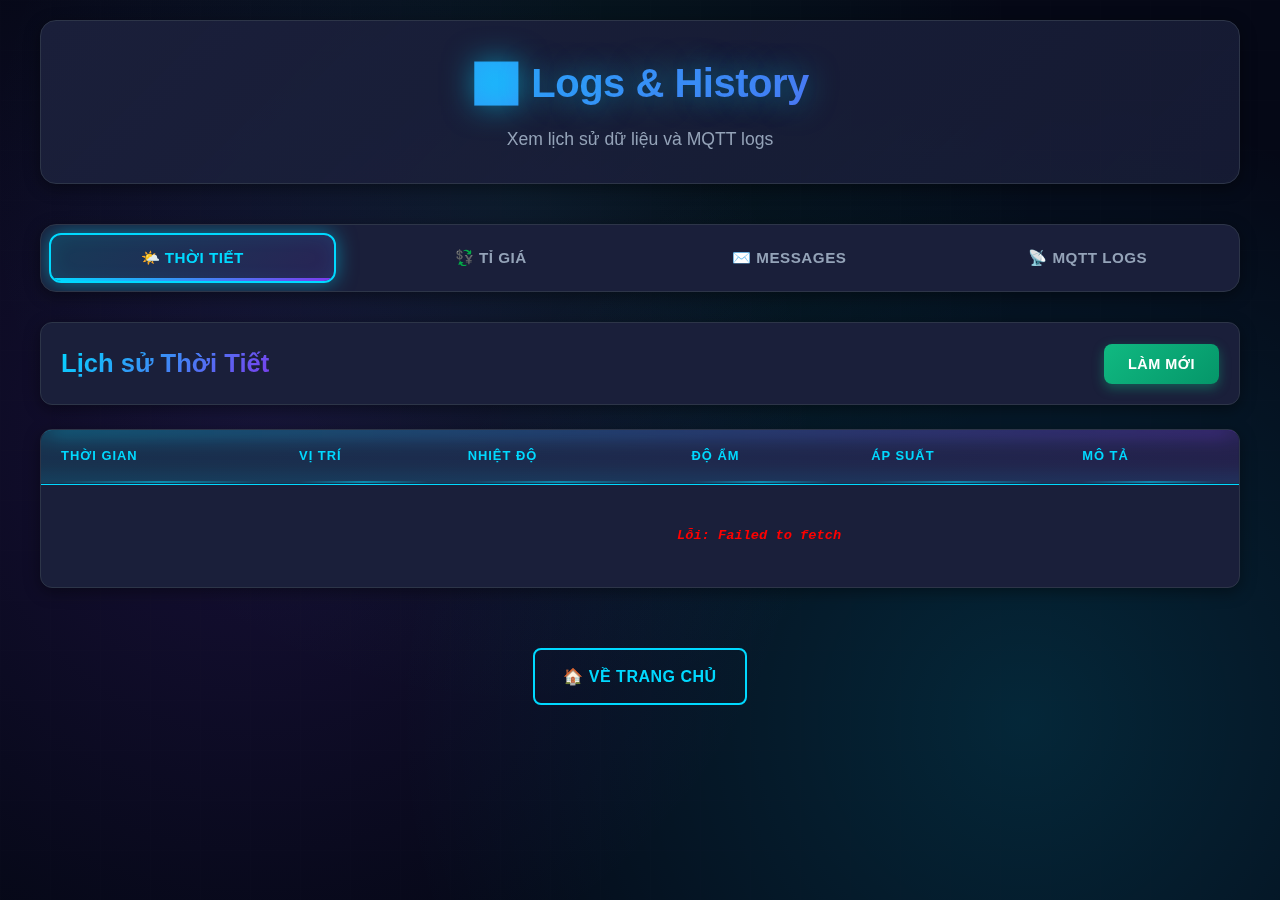
<file: logs.html>
<!DOCTYPE html>
<html lang="vi">

<head>
    <meta charset="UTF-8">
    <meta name="viewport" content="width=device-width, initial-scale=1.0">
    <title>Logs - IoT LED Matrix</title>
    <link rel="stylesheet" href="style.css">
</head>

<body>
    <div class="container">
        <header>
            <h1>📊 Logs & History</h1>
            <p class="subtitle">Xem lịch sử dữ liệu và MQTT logs</p>
        </header>

        <nav class="tabs">
            <button class="tab-btn active" data-tab="weather">🌤️ Thời Tiết</button>
            <button class="tab-btn" data-tab="exchange">💱 Tỉ Giá</button>
            <button class="tab-btn" data-tab="messages">✉️ Messages</button>
            <button class="tab-btn" data-tab="mqtt">📡 MQTT Logs</button>
        </nav>

        <main>
            <!-- Weather History Tab -->
            <div id="weatherTab" class="tab-content active">
                <div class="tab-header">
                    <h2>Lịch sử Thời Tiết</h2>
                    <button id="refreshWeatherBtn" class="btn btn-secondary">Làm mới</button>
                </div>
                <div id="weatherHistory" class="table-container">
                    <table>
                        <thead>
                            <tr>
                                <th>Thời gian</th>
                                <th>Vị trí</th>
                                <th>Nhiệt độ</th>
                                <th>Độ ẩm</th>
                                <th>Áp suất</th>
                                <th>Mô tả</th>
                            </tr>
                        </thead>
                        <tbody id="weatherTableBody">
                            <tr>
                                <td colspan="6" class="loading">Đang tải...</td>
                            </tr>
                        </tbody>
                    </table>
                </div>
            </div>

            <!-- Exchange History Tab -->
            <div id="exchangeTab" class="tab-content">
                <div class="tab-header">
                    <h2>Lịch sử Tỉ Giá</h2>
                    <button id="refreshExchangeBtn" class="btn btn-secondary">Làm mới</button>
                </div>
                <div id="exchangeHistory" class="table-container">
                    <table>
                        <thead>
                            <tr>
                                <th>Thời gian</th>
                                <th>Cặp tiền</th>
                                <th>Tỉ giá</th>
                            </tr>
                        </thead>
                        <tbody id="exchangeTableBody">
                            <tr>
                                <td colspan="3" class="loading">Đang tải...</td>
                            </tr>
                        </tbody>
                    </table>
                </div>
            </div>

            <!-- Messages History Tab -->
            <div id="messagesTab" class="tab-content">
                <div class="tab-header">
                    <h2>Lịch sử Messages</h2>
                    <button id="refreshMessagesBtn" class="btn btn-secondary">Làm mới</button>
                </div>
                <div id="messagesHistory" class="table-container">
                    <table>
                        <thead>
                            <tr>
                                <th>Thời gian</th>
                                <th>Message</th>
                                <th>Chế độ</th>
                            </tr>
                        </thead>
                        <tbody id="messagesTableBody">
                            <tr>
                                <td colspan="3" class="loading">Đang tải...</td>
                            </tr>
                        </tbody>
                    </table>
                </div>
            </div>

            <!-- MQTT Logs Tab -->
            <div id="mqttTab" class="tab-content">
                <div class="tab-header">
                    <h2>MQTT Logs</h2>
                    <div>
                        <input type="text" id="topicFilter" placeholder="Lọc theo topic...">
                        <button id="refreshLogsBtn" class="btn btn-secondary">Làm mới</button>
                        <button id="clearFrontendLogsBtn" class="btn btn-danger" title="Xóa logs frontend (localStorage)">Xóa Logs FE</button>
                    </div>
                    <p style="font-size: 0.9em; color: #666; margin-top: 5px;">
                        [FE] = Frontend logs (localStorage) | [BE] = Backend logs (API)
                    </p>
                </div>
                <div id="mqttLogs" class="table-container">
                    <table>
                        <thead>
                            <tr>
                                <th>Thời gian</th>
                                <th>Topic</th>
                                <th>Message</th>
                                <th>Hướng</th>
                            </tr>
                        </thead>
                        <tbody id="logsTableBody">
                            <tr>
                                <td colspan="4" class="loading">Đang tải...</td>
                            </tr>
                        </tbody>
                    </table>
                </div>
            </div>
        </main>

        <footer>
            <a href="index.html" class="btn btn-link">🏠 Về Trang Chủ</a>
        </footer>
    </div>

    <script type="module" src="logs.js"></script>
</body>

</html>
</file>
<file: style.css>
/* Reset và Base Styles */
* {
  margin: 0;
  padding: 0;
  box-sizing: border-box;
}

:root {
  /* Dark Tech Theme Colors */
  --primary-color: #00d9ff; /* Cyan */
  --primary-glow: rgba(0, 217, 255, 0.5);
  --secondary-color: #7c3aed; /* Purple */
  --secondary-glow: rgba(124, 58, 237, 0.5);
  --accent-color: #10b981; /* Emerald */
  --danger-color: #ef4444; /* Red */
  --warning-color: #f59e0b; /* Amber */

  /* Backgrounds */
  --bg-dark: #0a0e27; /* Deep dark blue */
  --bg-darker: #050816; /* Almost black */
  --card-bg: #1a1f3a; /* Dark card */
  --card-bg-hover: #252b4a; /* Lighter on hover */

  /* Text Colors */
  --text-color: #e2e8f0; /* Light gray */
  --text-light: #94a3b8; /* Medium gray */
  --text-dark: #cbd5e1; /* Lighter gray */

  /* Borders & Shadows */
  --border-color: #2d3548;
  --border-glow: rgba(0, 217, 255, 0.3);
  --shadow: 0 4px 16px rgba(0, 0, 0, 0.4);
  --shadow-hover: 0 8px 24px rgba(0, 217, 255, 0.2);
  --shadow-glow: 0 0 20px var(--primary-glow);
}

body {
  font-family: "Inter", -apple-system, BlinkMacSystemFont, "Segoe UI", Roboto,
    "Helvetica Neue", Arial, sans-serif;
  background: var(--bg-darker);
  background-image: radial-gradient(
      circle at 20% 50%,
      rgba(124, 58, 237, 0.15) 0%,
      transparent 50%
    ),
    radial-gradient(
      circle at 80% 80%,
      rgba(0, 217, 255, 0.15) 0%,
      transparent 50%
    ),
    radial-gradient(
      circle at 40% 20%,
      rgba(16, 185, 129, 0.1) 0%,
      transparent 50%
    );
  color: var(--text-color);
  min-height: 100vh;
  padding: 20px;
  line-height: 1.6;
  position: relative;
  overflow-x: hidden;
}

/* Animated background grid */
body::before {
  content: "";
  position: fixed;
  top: 0;
  left: 0;
  width: 100%;
  height: 100%;
  background-image: linear-gradient(var(--border-color) 1px, transparent 1px),
    linear-gradient(90deg, var(--border-color) 1px, transparent 1px);
  background-size: 50px 50px;
  opacity: 0.05;
  z-index: -1;
  pointer-events: none;
}

.container {
  max-width: 1200px;
  margin: 0 auto;
  position: relative;
  z-index: 1;
}

/* Header */
header {
  text-align: center;
  color: var(--text-color);
  margin-bottom: 40px;
  padding: 30px 20px;
  background: linear-gradient(
    135deg,
    var(--card-bg) 0%,
    rgba(26, 31, 58, 0.8) 100%
  );
  border-radius: 16px;
  border: 1px solid var(--border-color);
  box-shadow: var(--shadow);
  position: relative;
  overflow: hidden;
}

header::before {
  content: "";
  position: absolute;
  top: 0;
  left: -100%;
  width: 100%;
  height: 100%;
  background: linear-gradient(
    90deg,
    transparent,
    var(--primary-glow),
    transparent
  );
  animation: shimmer 3s infinite;
}

@keyframes shimmer {
  0% {
    left: -100%;
  }
  100% {
    left: 100%;
  }
}

header h1 {
  font-size: 2.5em;
  margin-bottom: 10px;
  background: linear-gradient(
    135deg,
    var(--primary-color) 0%,
    var(--secondary-color) 100%
  );
  -webkit-background-clip: text;
  -webkit-text-fill-color: transparent;
  background-clip: text;
  font-weight: 800;
  letter-spacing: -0.5px;
  text-shadow: 0 0 30px var(--primary-glow);
  position: relative;
}

.subtitle {
  font-size: 1.1em;
  color: var(--text-light);
  font-weight: 500;
}

/* Status Bar */
.status-bar {
  display: flex;
  gap: 20px;
  justify-content: center;
  margin-bottom: 30px;
  flex-wrap: wrap;
}

.status-item {
  background: var(--card-bg);
  padding: 12px 24px;
  border-radius: 12px;
  box-shadow: var(--shadow);
  border: 1px solid var(--border-color);
  display: flex;
  gap: 10px;
  align-items: center;
  transition: all 0.3s ease;
}

.status-item:hover {
  border-color: var(--primary-color);
  box-shadow: 0 4px 16px var(--primary-glow);
  transform: translateY(-2px);
}

.status-label {
  font-weight: 600;
  color: var(--text-light);
  text-transform: uppercase;
  font-size: 0.85em;
  letter-spacing: 0.5px;
}

.status-value {
  font-weight: 700;
  padding: 4px 12px;
  border-radius: 6px;
  font-size: 0.9em;
  text-transform: uppercase;
  letter-spacing: 0.5px;
}

.status-value.connected {
  background: linear-gradient(135deg, var(--accent-color), #059669);
  color: white;
  box-shadow: 0 0 10px rgba(16, 185, 129, 0.5);
}

.status-value.disconnected {
  background: linear-gradient(135deg, var(--danger-color), #dc2626);
  color: white;
  box-shadow: 0 0 10px rgba(239, 68, 68, 0.5);
}

/* Cards */
main {
  display: grid;
  grid-template-columns: repeat(auto-fit, minmax(320px, 1fr));
  gap: 24px;
  margin-bottom: 30px;
}

.card {
  background: var(--card-bg);
  border-radius: 16px;
  padding: 28px;
  box-shadow: var(--shadow);
  border: 1px solid var(--border-color);
  transition: all 0.3s ease;
  position: relative;
  overflow: hidden;
}

.card::before {
  content: "";
  position: absolute;
  top: 0;
  left: 0;
  right: 0;
  height: 3px;
  background: linear-gradient(
    90deg,
    var(--primary-color),
    var(--secondary-color)
  );
  opacity: 0;
  transition: opacity 0.3s ease;
}

.card:hover {
  transform: translateY(-4px);
  box-shadow: var(--shadow-hover);
  border-color: var(--primary-color);
  background: var(--card-bg-hover);
}

.card:hover::before {
  opacity: 1;
}

.card h2 {
  margin-bottom: 20px;
  background: linear-gradient(
    135deg,
    var(--primary-color),
    var(--secondary-color)
  );
  -webkit-background-clip: text;
  -webkit-text-fill-color: transparent;
  background-clip: text;
  font-size: 1.4em;
  font-weight: 700;
  border-bottom: 2px solid var(--border-color);
  padding-bottom: 12px;
  letter-spacing: -0.3px;
}

.card h3 {
  color: var(--text-dark);
  font-size: 1.1em;
  font-weight: 600;
}

/* Form Groups */
.form-group {
  margin-bottom: 20px;
}

.form-group-row {
  display: flex;
  gap: 16px;
  margin-bottom: 20px;
}

.form-group-row .form-group {
  flex: 1;
  margin-bottom: 0;
}

.form-group label {
  display: block;
  margin-bottom: 8px;
  font-weight: 600;
  color: var(--text-dark);
  text-transform: uppercase;
  letter-spacing: 0.5px;
  font-size: 0.85em;
}

.form-group input[type="text"],
.form-group input[type="number"],
.form-group select {
  width: 100%;
  padding: 12px 16px;
  background: var(--bg-dark);
  border: 2px solid var(--border-color);
  border-radius: 8px;
  font-size: 1em;
  color: var(--text-color);
  transition: all 0.3s ease;
  font-family: inherit;
}

.form-group input:focus,
.form-group select:focus {
  outline: none;
  border-color: var(--primary-color);
  box-shadow: 0 0 0 3px var(--primary-glow);
  background: var(--card-bg);
}

.form-group input[type="range"] {
  width: 100%;
  margin: 0;
}

/* Buttons */
.btn {
  padding: 12px 24px;
  border: none;
  border-radius: 8px;
  font-size: 0.9em;
  font-weight: 600;
  cursor: pointer;
  transition: all 0.3s ease;
  text-decoration: none;
  display: inline-block;
  text-align: center;
  text-transform: uppercase;
  letter-spacing: 0.5px;
  position: relative;
  overflow: hidden;
}

.btn::before {
  content: "";
  position: absolute;
  top: 50%;
  left: 50%;
  width: 0;
  height: 0;
  border-radius: 50%;
  background: rgba(255, 255, 255, 0.2);
  transform: translate(-50%, -50%);
  transition: width 0.6s, height 0.6s;
}

.btn:hover::before {
  width: 300px;
  height: 300px;
}

.btn-primary {
  background: linear-gradient(135deg, var(--primary-color), #0ea5e9);
  color: var(--bg-darker);
  box-shadow: 0 4px 12px var(--primary-glow);
  font-weight: 700;
}

.btn-primary:hover {
  transform: translateY(-2px);
  box-shadow: 0 6px 20px var(--primary-glow);
}

.btn-secondary {
  background: linear-gradient(135deg, var(--accent-color), #059669);
  color: white;
  box-shadow: 0 4px 12px rgba(16, 185, 129, 0.4);
}

.btn-secondary:hover {
  transform: translateY(-2px);
  box-shadow: 0 6px 20px rgba(16, 185, 129, 0.6);
}

.btn-success {
  background: linear-gradient(135deg, var(--accent-color), #059669);
  color: white;
  box-shadow: 0 4px 12px rgba(16, 185, 129, 0.4);
  font-weight: 700;
}

.btn-success:hover {
  transform: translateY(-2px);
  box-shadow: 0 6px 20px rgba(16, 185, 129, 0.6);
}

.btn-danger {
  background: linear-gradient(135deg, var(--danger-color), #dc2626);
  color: white;
  box-shadow: 0 4px 12px rgba(239, 68, 68, 0.4);
}

.btn-danger:hover {
  transform: translateY(-2px);
  box-shadow: 0 6px 20px rgba(239, 68, 68, 0.6);
}

.btn-link {
  background: transparent;
  color: var(--primary-color);
  border: 2px solid var(--primary-color);
}

.btn-link:hover {
  background: var(--primary-color);
  color: var(--bg-darker);
  box-shadow: 0 0 20px var(--primary-glow);
}

.btn-large {
  padding: 16px 32px;
  font-size: 1em;
  font-weight: 700;
}

.btn:disabled {
  opacity: 0.5;
  cursor: not-allowed;
  transform: none !important;
}

/* Button Groups */
.button-group {
  display: flex;
  gap: 12px;
  flex-wrap: wrap;
  margin-bottom: 16px;
}

.button-group .btn {
  flex: 1;
  min-width: 140px;
}

/* Data Display */
.data-display {
  margin-top: 20px;
  padding: 16px;
  background: var(--bg-dark);
  border-radius: 8px;
  border: 1px solid var(--border-color);
  min-height: 60px;
}

.data-display .loading {
  text-align: center;
  color: var(--text-light);
  font-style: italic;
}

.data-item {
  margin-bottom: 10px;
  padding: 8px 12px;
  background: var(--card-bg);
  border-radius: 6px;
  border-left: 3px solid var(--primary-color);
}

.data-item:last-child {
  margin-bottom: 0;
}

.data-item strong {
  color: var(--primary-color);
  font-weight: 600;
  text-transform: uppercase;
  font-size: 0.85em;
  letter-spacing: 0.5px;
}

/* Highlight Card - AUTO Mode */
.highlight-card {
  border: 2px solid var(--warning-color);
  background: linear-gradient(
    135deg,
    rgba(245, 158, 11, 0.1) 0%,
    var(--card-bg) 50%,
    rgba(124, 58, 237, 0.1) 100%
  );
  position: relative;
  overflow: hidden;
  box-shadow: 0 4px 20px rgba(245, 158, 11, 0.3);
}

.highlight-card::before {
  content: "";
  position: absolute;
  top: -50%;
  right: -50%;
  width: 200%;
  height: 200%;
  background: radial-gradient(
    circle,
    rgba(245, 158, 11, 0.15) 0%,
    transparent 70%
  );
  animation: pulse 3s ease-in-out infinite;
}

@keyframes pulse {
  0%,
  100% {
    transform: scale(1);
    opacity: 0.5;
  }
  50% {
    transform: scale(1.1);
    opacity: 0.8;
  }
}

.highlight-card h2 {
  background: linear-gradient(135deg, var(--warning-color), #fbbf24);
  -webkit-background-clip: text;
  -webkit-text-fill-color: transparent;
  background-clip: text;
}

.highlight-card:hover {
  border-color: var(--warning-color);
  box-shadow: 0 8px 32px rgba(245, 158, 11, 0.5);
}

/* Auto Status */
.auto-status {
  margin-top: 16px;
  padding: 14px;
  background: var(--bg-dark);
  border-radius: 8px;
  border: 2px solid var(--border-color);
  display: flex;
  gap: 12px;
  align-items: center;
  justify-content: center;
  position: relative;
  z-index: 1;
}

.auto-status .status-value {
  font-size: 1em;
  padding: 6px 16px;
}

/* Setting Groups */
.setting-group {
  margin-bottom: 28px;
  padding: 20px;
  background: var(--bg-dark);
  border-radius: 12px;
  border: 1px solid var(--border-color);
  border-left: 4px solid var(--primary-color);
  transition: all 0.3s ease;
}

.setting-group:hover {
  border-left-color: var(--secondary-color);
  background: var(--card-bg);
  box-shadow: 0 4px 12px rgba(0, 0, 0, 0.3);
}

.setting-group:last-child {
  margin-bottom: 0;
}

.setting-group h3 {
  margin-bottom: 16px;
  color: var(--text-dark);
  font-size: 1.1em;
  font-weight: 600;
  display: flex;
  align-items: center;
  gap: 8px;
}

/* Speed & Brightness Control */
.speed-control,
.brightness-control {
  display: flex;
  align-items: center;
  gap: 12px;
  margin-bottom: 16px;
}

.speed-control input[type="range"],
.brightness-control input[type="range"] {
  flex: 1;
  margin: 0;
  height: 8px;
  border-radius: 4px;
  background: linear-gradient(
    to right,
    var(--danger-color) 0%,
    var(--warning-color) 50%,
    var(--accent-color) 100%
  );
  outline: none;
  -webkit-appearance: none;
  appearance: none;
  cursor: pointer;
  position: relative;
}

.speed-control input[type="range"]::-webkit-slider-thumb,
.brightness-control input[type="range"]::-webkit-slider-thumb {
  -webkit-appearance: none;
  appearance: none;
  width: 22px;
  height: 22px;
  border-radius: 50%;
  background: linear-gradient(
    135deg,
    var(--primary-color),
    var(--secondary-color)
  );
  border: 3px solid var(--bg-darker);
  cursor: pointer;
  box-shadow: 0 2px 8px rgba(0, 217, 255, 0.5);
  transition: all 0.2s;
}

.speed-control input[type="range"]::-webkit-slider-thumb:hover,
.brightness-control input[type="range"]::-webkit-slider-thumb:hover {
  transform: scale(1.3);
  box-shadow: 0 0 16px var(--primary-glow);
}

.speed-control input[type="range"]::-moz-range-thumb,
.brightness-control input[type="range"]::-moz-range-thumb {
  width: 22px;
  height: 22px;
  border-radius: 50%;
  background: linear-gradient(
    135deg,
    var(--primary-color),
    var(--secondary-color)
  );
  border: 3px solid var(--bg-darker);
  cursor: pointer;
  box-shadow: 0 2px 8px rgba(0, 217, 255, 0.5);
  transition: all 0.2s;
}

.speed-label,
.brightness-label {
  font-size: 0.85em;
  color: var(--text-light);
  font-weight: 600;
  min-width: 50px;
  text-align: center;
  text-transform: uppercase;
  letter-spacing: 0.5px;
}

.speed-display,
.brightness-display {
  text-align: center;
  padding: 10px 16px;
  background: var(--card-bg);
  border-radius: 8px;
  border: 2px solid var(--border-color);
  margin-top: 8px;
}

.speed-display strong,
.brightness-display strong {
  color: var(--primary-color);
  font-size: 1.3em;
  text-shadow: 0 0 10px var(--primary-glow);
}

/* Footer */
footer {
  text-align: center;
  margin-top: 40px;
  padding: 20px;
}

footer .btn-link {
  font-size: 1em;
  padding: 14px 28px;
}

/* Responsive */
@media (max-width: 768px) {
  header h1 {
    font-size: 2em;
  }

  main {
    grid-template-columns: 1fr;
  }

  .status-bar {
    flex-direction: column;
    align-items: stretch;
  }

  .status-item {
    justify-content: space-between;
  }
}

/* Animations */
@keyframes fadeIn {
  from {
    opacity: 0;
    transform: translateY(10px);
  }
  to {
    opacity: 1;
    transform: translateY(0);
  }
}

.card {
  animation: fadeIn 0.3s ease-out;
}

/* Scrollbar */
::-webkit-scrollbar {
  width: 10px;
  height: 10px;
}

::-webkit-scrollbar-track {
  background: var(--bg-dark);
}

::-webkit-scrollbar-thumb {
  background: linear-gradient(
    135deg,
    var(--primary-color),
    var(--secondary-color)
  );
  border-radius: 5px;
}

::-webkit-scrollbar-thumb:hover {
  box-shadow: 0 0 10px var(--primary-glow);
}

/* ==================== LOGS PAGE STYLES ==================== */

/* Tabs Navigation */
.tabs {
  display: flex;
  gap: 12px;
  margin-bottom: 30px;
  padding: 8px;
  background: var(--card-bg);
  border-radius: 16px;
  border: 1px solid var(--border-color);
  box-shadow: var(--shadow);
  overflow-x: auto;
  flex-wrap: wrap;
}

.tab-btn {
  flex: 1;
  min-width: 140px;
  padding: 14px 24px;
  background: transparent;
  border: 2px solid transparent;
  border-radius: 12px;
  color: var(--text-light);
  font-size: 0.95em;
  font-weight: 600;
  cursor: pointer;
  transition: all 0.3s ease;
  text-transform: uppercase;
  letter-spacing: 0.5px;
  position: relative;
  overflow: hidden;
}

.tab-btn::before {
  content: "";
  position: absolute;
  top: 0;
  left: -100%;
  width: 100%;
  height: 100%;
  background: linear-gradient(
    90deg,
    transparent,
    rgba(0, 217, 255, 0.1),
    transparent
  );
  transition: left 0.5s ease;
}

.tab-btn:hover::before {
  left: 100%;
}

.tab-btn:hover {
  color: var(--primary-color);
  border-color: var(--border-color);
  background: var(--bg-dark);
  transform: translateY(-2px);
}

.tab-btn.active {
  background: linear-gradient(
    135deg,
    rgba(0, 217, 255, 0.15),
    rgba(124, 58, 237, 0.15)
  );
  border-color: var(--primary-color);
  color: var(--primary-color);
  box-shadow: 0 0 20px var(--primary-glow),
    inset 0 0 20px rgba(0, 217, 255, 0.1);
  font-weight: 700;
}

.tab-btn.active::after {
  content: "";
  position: absolute;
  bottom: 0;
  left: 0;
  right: 0;
  height: 3px;
  background: linear-gradient(
    90deg,
    var(--primary-color),
    var(--secondary-color)
  );
  border-radius: 3px 3px 0 0;
}

/* Tab Content */
.tab-content {
  display: none;
  animation: fadeIn 0.4s ease-out;
}

.tab-content.active {
  display: block;
}

.tab-header {
  display: flex;
  justify-content: space-between;
  align-items: center;
  margin-bottom: 24px;
  padding: 20px;
  background: var(--card-bg);
  border-radius: 12px;
  border: 1px solid var(--border-color);
  box-shadow: var(--shadow);
  flex-wrap: wrap;
  gap: 16px;
}

.tab-header h2 {
  margin: 0;
  padding: 0;
  border: none;
  background: linear-gradient(
    135deg,
    var(--primary-color),
    var(--secondary-color)
  );
  -webkit-background-clip: text;
  -webkit-text-fill-color: transparent;
  background-clip: text;
  font-size: 1.6em;
  font-weight: 700;
}

.tab-header div {
  display: flex;
  gap: 12px;
  align-items: center;
  flex-wrap: wrap;
}

.tab-header input[type="text"] {
  padding: 10px 16px;
  background: var(--bg-dark);
  border: 2px solid var(--border-color);
  border-radius: 8px;
  color: var(--text-color);
  font-size: 0.9em;
  transition: all 0.3s ease;
  min-width: 200px;
}

.tab-header input[type="text"]:focus {
  outline: none;
  border-color: var(--primary-color);
  box-shadow: 0 0 0 3px var(--primary-glow);
  background: var(--card-bg);
}

.tab-header input[type="text"]::placeholder {
  color: var(--text-light);
  opacity: 0.6;
}

/* Table Container */
.table-container {
  background: var(--card-bg);
  border-radius: 12px;
  border: 1px solid var(--border-color);
  box-shadow: var(--shadow);
  overflow: hidden;
  position: relative;
}

.table-container::before {
  content: "";
  position: absolute;
  top: 0;
  left: 0;
  right: 0;
  height: 3px;
  background: linear-gradient(
    90deg,
    var(--primary-color),
    var(--secondary-color)
  );
  opacity: 0.8;
}

/* Table Styles */
table {
  width: 100%;
  border-collapse: collapse;
  font-size: 0.95em;
}

thead {
  background: linear-gradient(
    135deg,
    rgba(0, 217, 255, 0.1),
    rgba(124, 58, 237, 0.1)
  );
  position: sticky;
  top: 0;
  z-index: 10;
  backdrop-filter: blur(10px);
}

thead tr {
  border-bottom: 2px solid var(--primary-color);
}

th {
  padding: 16px 20px;
  text-align: left;
  font-weight: 700;
  color: var(--primary-color);
  text-transform: uppercase;
  letter-spacing: 1px;
  font-size: 0.85em;
  position: relative;
}

th::after {
  content: "";
  position: absolute;
  bottom: 0;
  left: 20px;
  right: 20px;
  height: 2px;
  background: linear-gradient(
    90deg,
    transparent,
    var(--primary-color),
    transparent
  );
  opacity: 0.5;
}

tbody tr {
  border-bottom: 1px solid var(--border-color);
  transition: all 0.3s ease;
  position: relative;
}

tbody tr::before {
  content: "";
  position: absolute;
  left: 0;
  top: 0;
  bottom: 0;
  width: 3px;
  background: linear-gradient(
    135deg,
    var(--primary-color),
    var(--secondary-color)
  );
  opacity: 0;
  transition: opacity 0.3s ease;
}

tbody tr:hover {
  background: linear-gradient(90deg, rgba(0, 217, 255, 0.05), transparent);
  transform: translateX(4px);
}

tbody tr:hover::before {
  opacity: 1;
}

tbody tr:last-child {
  border-bottom: none;
}

td {
  padding: 14px 20px;
  color: var(--text-color);
  vertical-align: middle;
}

td.loading {
  text-align: center;
  color: var(--text-light);
  font-style: italic;
  padding: 40px 20px;
  font-size: 1.1em;
}

/* Table Data Styling */
tbody tr td:first-child {
  font-weight: 600;
  color: var(--text-dark);
  font-family: "Courier New", monospace;
  font-size: 0.9em;
}

/* Weather Table Specific */
#weatherTableBody td:nth-child(3) {
  color: var(--warning-color);
  font-weight: 700;
  font-size: 1.1em;
}

#weatherTableBody td:nth-child(4) {
  color: var(--primary-color);
  font-weight: 600;
}

/* Exchange Table Specific */
#exchangeTableBody td:nth-child(2) {
  color: var(--secondary-color);
  font-weight: 700;
  text-transform: uppercase;
}

#exchangeTableBody td:nth-child(3) {
  color: var(--accent-color);
  font-weight: 700;
  font-size: 1.05em;
  font-family: "Courier New", monospace;
}

/* Messages Table Specific */
#messagesTableBody td:nth-child(2) {
  font-weight: 600;
  color: var(--text-dark);
  max-width: 400px;
  word-wrap: break-word;
}

#messagesTableBody td:nth-child(3) {
  color: var(--primary-color);
  font-weight: 600;
  text-transform: uppercase;
  font-size: 0.85em;
  letter-spacing: 0.5px;
}

/* MQTT Logs Table Specific */
#logsTableBody td:nth-child(2) {
  color: var(--secondary-color);
  font-weight: 600;
  font-family: "Courier New", monospace;
  font-size: 0.85em;
}

#logsTableBody td:nth-child(3) {
  color: var(--text-dark);
  max-width: 500px;
  word-wrap: break-word;
  font-family: "Courier New", monospace;
  font-size: 0.9em;
}

#logsTableBody td:nth-child(4) {
  font-weight: 700;
  text-transform: uppercase;
  font-size: 0.85em;
  letter-spacing: 0.5px;
}

/* Direction Badges */
.direction-publish {
  color: var(--accent-color);
  background: rgba(16, 185, 129, 0.1);
  padding: 4px 12px;
  border-radius: 6px;
  border: 1px solid var(--accent-color);
}

.direction-receive {
  color: var(--primary-color);
  background: rgba(0, 217, 255, 0.1);
  padding: 4px 12px;
  border-radius: 6px;
  border: 1px solid var(--primary-color);
}

/* Empty State */
.empty-state {
  text-align: center;
  padding: 60px 20px;
  color: var(--text-light);
}

.empty-state::before {
  content: "📭";
  display: block;
  font-size: 4em;
  margin-bottom: 16px;
  opacity: 0.5;
}

.empty-state p {
  font-size: 1.1em;
  font-style: italic;
}

/* Loading Animation */
@keyframes loadingPulse {
  0%,
  100% {
    opacity: 0.4;
  }
  50% {
    opacity: 1;
  }
}

.loading {
  animation: loadingPulse 1.5s ease-in-out infinite;
}

/* Responsive Tables */
@media (max-width: 768px) {
  .tabs {
    flex-direction: column;
  }

  .tab-btn {
    min-width: 100%;
  }

  .tab-header {
    flex-direction: column;
    align-items: stretch;
  }

  .tab-header div {
    flex-direction: column;
  }
  
  .form-group-row {
    flex-direction: column;
    gap: 0;
  }

  .form-group-row .form-group {
    margin-bottom: 20px;
  }

  .tab-header input[type="text"] {
    width: 100%;
  }

  .table-container {
    overflow-x: auto;
  }

  table {
    min-width: 600px;
  }

  th,
  td {
    padding: 12px 14px;
    font-size: 0.85em;
  }
}

/* Scroll Hint for Tables */
.table-container::after {
  content: "← Vuốt để xem thêm →";
  position: absolute;
  bottom: 10px;
  left: 50%;
  transform: translateX(-50%);
  background: var(--bg-dark);
  color: var(--text-light);
  padding: 6px 16px;
  border-radius: 20px;
  font-size: 0.75em;
  opacity: 0;
  pointer-events: none;
  transition: opacity 0.3s ease;
  font-weight: 600;
  letter-spacing: 0.5px;
}

@media (max-width: 768px) {
  .table-container:hover::after {
    opacity: 0.8;
  }
}
</file>
